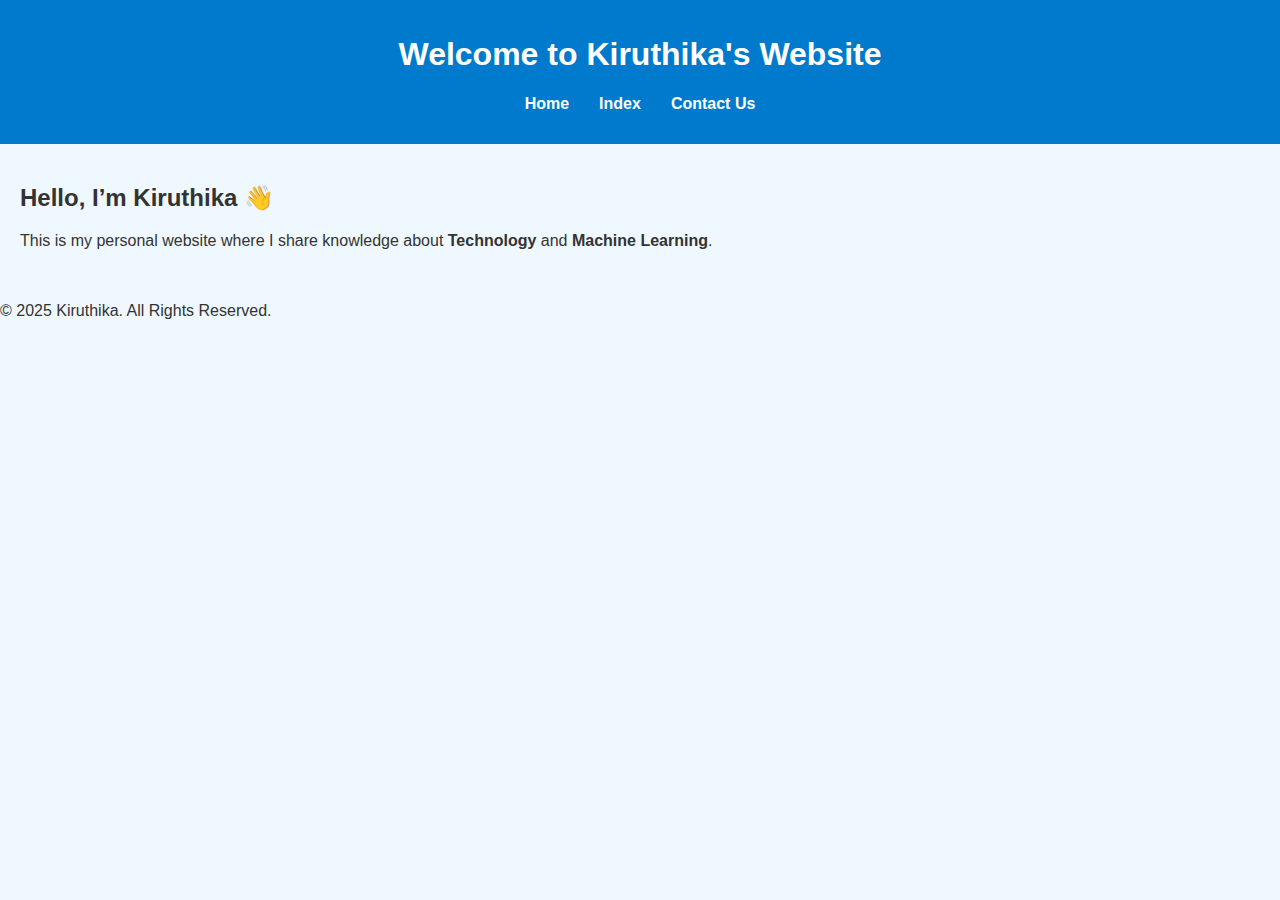
<file: index.html>
<!DOCTYPE html>
<html lang="en">
<head>
  <meta charset="UTF-8">
  <meta name="viewport" content="width=device-width, initial-scale=1.0">
  <title>Kiruthika | Home</title>
  <link rel="stylesheet" href="style.css">
</head>
<body>
  <header>
    <h1>Welcome to Kiruthika's Website</h1>
    <nav>
      <ul>
        <li><a href="index.html">Home</a></li>
        <li><a href="about.html">Index</a></li>
        <li><a href="contact.html">Contact Us</a></li>
      </ul>
    </nav>
  </header>

  <main>
    <section>
      <h2>Hello, I’m Kiruthika 👋</h2>
      <p>This is my personal website where I share knowledge about <b>Technology</b> and <b>Machine Learning</b>.</p>
    </section>
  </main>

  <footer>
    <p>© 2025 Kiruthika. All Rights Reserved.</p>
  </footer>
</body>
</html>
</file>
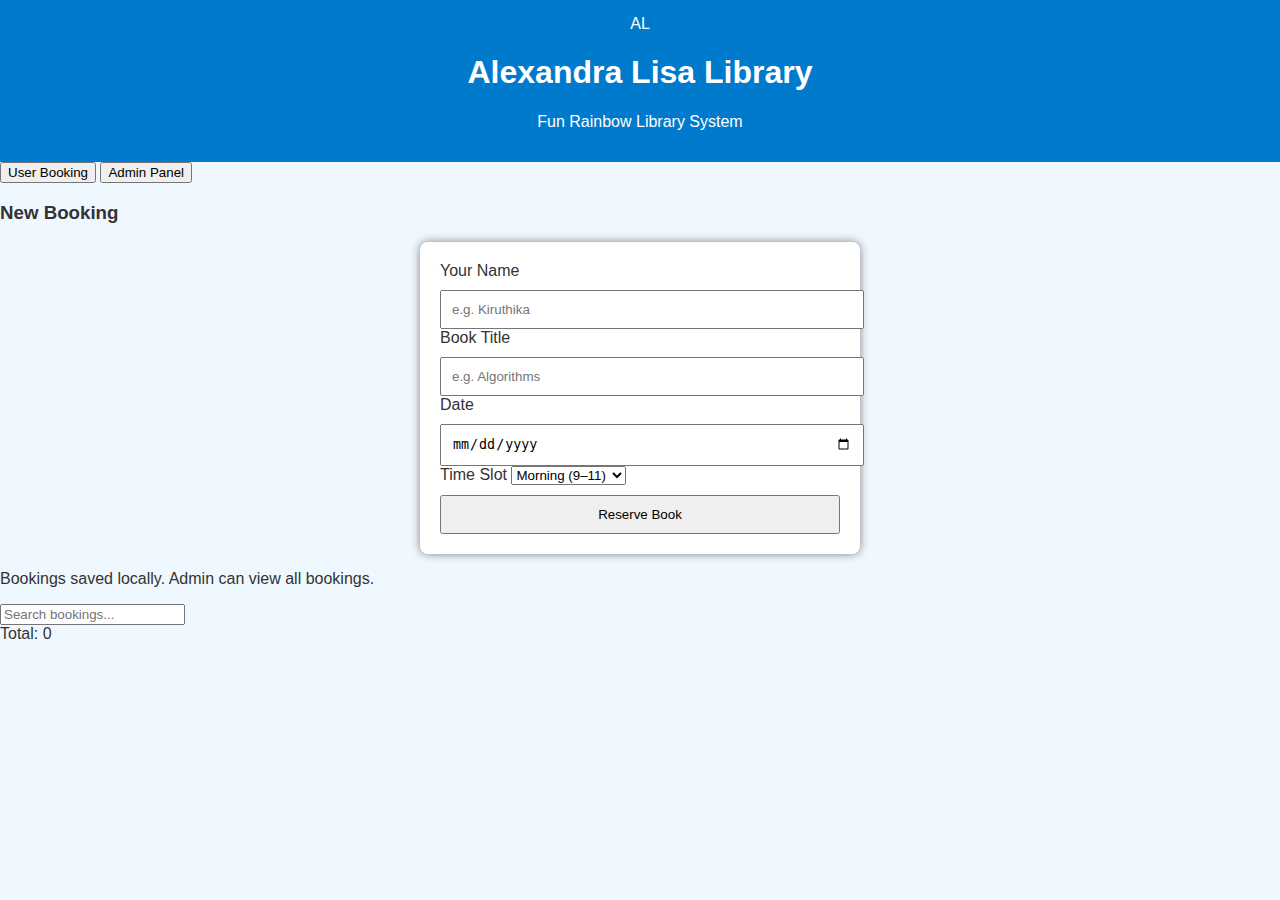
<file: .index.html>
<!DOCTYPE html>
<html lang="en">
<head>
  <meta charset="UTF-8">
  <meta name="viewport" content="width=device-width, initial-scale=1.0">
  <title>Alexandra Lisa Library</title>
  <link rel="stylesheet" href="style.css">
</head>
<body>
  <div class="container">
    <header>
      <div class="logo">AL</div>
      <div>
        <h1>Alexandra Lisa Library</h1>
        <p class="subtitle">Fun Rainbow Library System</p>
      </div>
    </header>

    <div class="tabs">
      <button class="tabBtn active" data-tab="userTab">User Booking</button>
      <button class="tabBtn" data-tab="adminTab">Admin Panel</button>
    </div>

    <!-- User Booking Tab -->
    <section id="userTab" class="tabContent">
      <div class="card">
        <h3>New Booking</h3>
        <form id="bookingForm">
          <label for="userName">Your Name</label>
          <input type="text" id="userName" placeholder="e.g. Kiruthika" required>
          <label for="bookTitle">Book Title</label>
          <input type="text" id="bookTitle" placeholder="e.g. Algorithms" required>
          <label for="date">Date</label>
          <input type="date" id="date" required>
          <label for="slot">Time Slot</label>
          <select id="slot">
            <option>Morning (9–11)</option>
            <option>Midday (12–2)</option>
            <option>Afternoon (3–5)</option>
            <option>Evening (6–8)</option>
          </select>
          <button class="primary" type="submit">Reserve Book</button>
        </form>
        <p class="small">Bookings saved locally. Admin can view all bookings.</p>
      </div>

      <div class="card">
        <div class="flex space">
          <input id="q" type="text" placeholder="Search bookings...">
          <div class="muted">Total: <span id="count">0</span></div>
        </div>
        <div id="list" class="bookings-list"></div>
      </div>
    </section>

    <!-- Admin Panel Tab -->
    <section id="adminTab" class="tabContent" style="display:none;">
      <div class="card">
        <div class="flex space">
          <input id="adminSearch" type="text" placeholder="Search bookings...">
          <button id="clearAllAdmin" class="btn warn">Clear All</button>
        </div>
        <div id="adminList" class="bookings-list"></div>
      </div>
    </section>
  </div>

  <script src="script.js"></script>
</body>
</html>
</file>
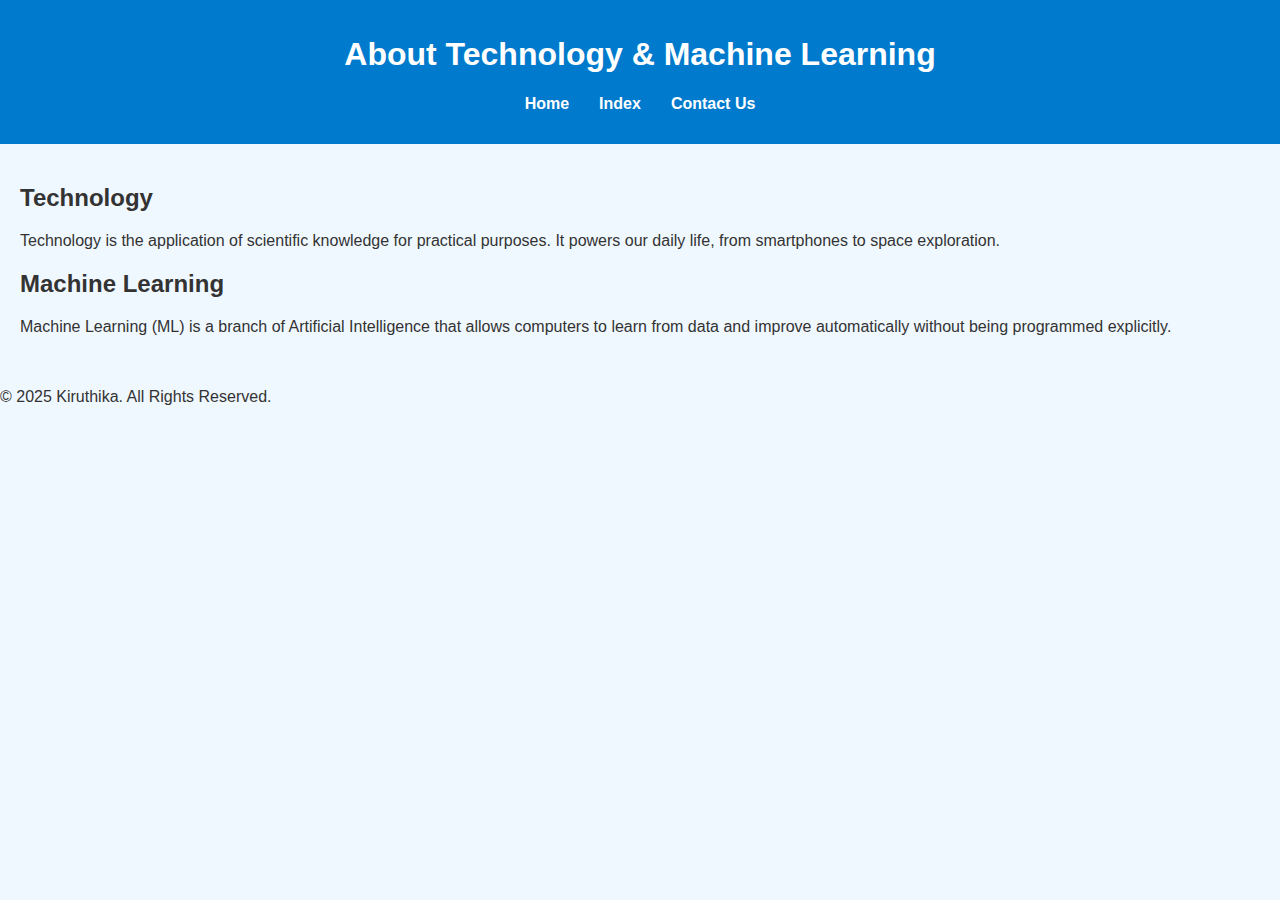
<file: about.html>
<!DOCTYPE html>
<html lang="en">
<head>
  <meta charset="UTF-8">
  <meta name="viewport" content="width=device-width, initial-scale=1.0">
  <title>Kiruthika | Technology & Machine Learning</title>
  <link rel="stylesheet" href="style.css">
</head>
<body>
  <header>
    <h1>About Technology & Machine Learning</h1>
    <nav>
      <ul>
        <li><a href="index.html">Home</a></li>
        <li><a href="about.html">Index</a></li>
        <li><a href="contact.html">Contact Us</a></li>
      </ul>
    </nav>
  </header>

  <main>
    <section>
      <h2>Technology</h2>
      <p>Technology is the application of scientific knowledge for practical purposes. It powers our daily life, from smartphones to space exploration.</p>

      <h2>Machine Learning</h2>
      <p>Machine Learning (ML) is a branch of Artificial Intelligence that allows computers to learn from data and improve automatically without being programmed explicitly.</p>
    </section>
  </main>

  <footer>
    <p>© 2025 Kiruthika. All Rights Reserved.</p>
  </footer>
</body>
</html>
</file>
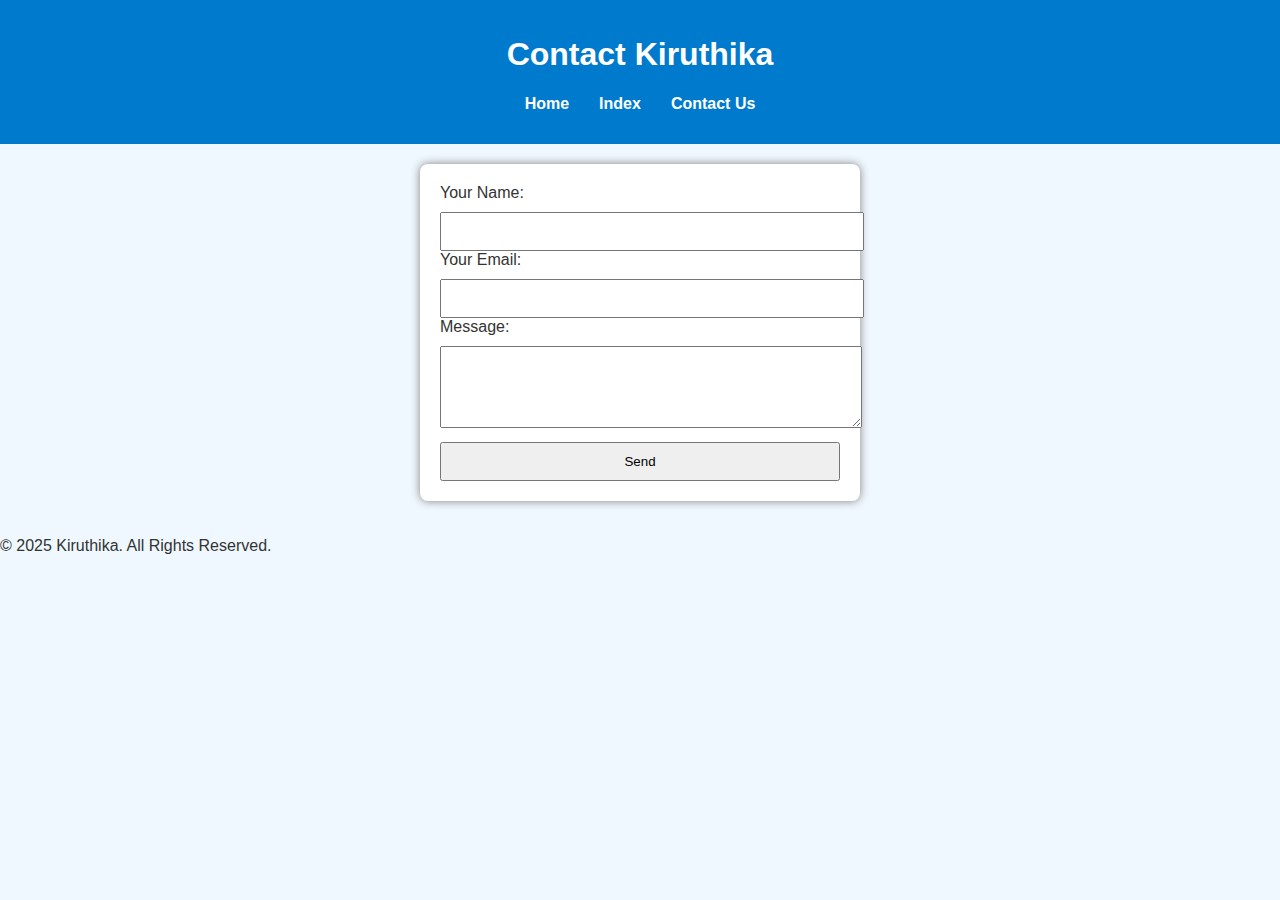
<file: contect.html>
<!DOCTYPE html>
<html lang="en">
<head>
  <meta charset="UTF-8">
  <meta name="viewport" content="width=device-width, initial-scale=1.0">
  <title>Kiruthika | Contact Us</title>
  <link rel="stylesheet" href="style.css">
  <script src="script.js" defer></script>
</head>
<body>
  <header>
    <h1>Contact Kiruthika</h1>
    <nav>
      <ul>
        <li><a href="index.html">Home</a></li>
        <li><a href="about.html">Index</a></li>
        <li><a href="contact.html">Contact Us</a></li>
      </ul>
    </nav>
  </header>

  <main>
    <form id="contactForm">
      <label for="name">Your Name:</label>
      <input type="text" id="name" required>

      <label for="email">Your Email:</label>
      <input type="email" id="email" required>

      <label for="message">Message:</label>
      <textarea id="message" rows="4" required></textarea>

      <button type="submit">Send</button>
    </form>
  </main>

  <footer>
    <p>© 2025 Kiruthika. All Rights Reserved.</p>
  </footer>
</body>
</html>
</file>
<file: style.css>
body {
  font-family: Arial, sans-serif;
  margin: 0;
  padding: 0;
  background: #f0f8ff;
  color: #333;
}

header {
  background: #007acc;
  color: white;
  padding: 15px;
  text-align: center;
}

nav ul {
  list-style: none;
  padding: 0;
  display: flex;
  justify-content: center;
}

nav ul li {
  margin: 0 15px;
}

nav ul li a {
  color: white;
  text-decoration: none;
  font-weight: bold;
}

nav ul li a:hover {
  text-decoration: underline;
}

main {
  padding: 20px;
}

form {
  max-width: 400px;
  margin: auto;
  background: white;
  padding: 20px;
  border-radius: 8px;
  box-shadow: 0px 0px 10px gray;
}

form input, form textarea, form button {
  width: 100%;
  margin-top: 10px;
  padding: 10px;
}
</file>
